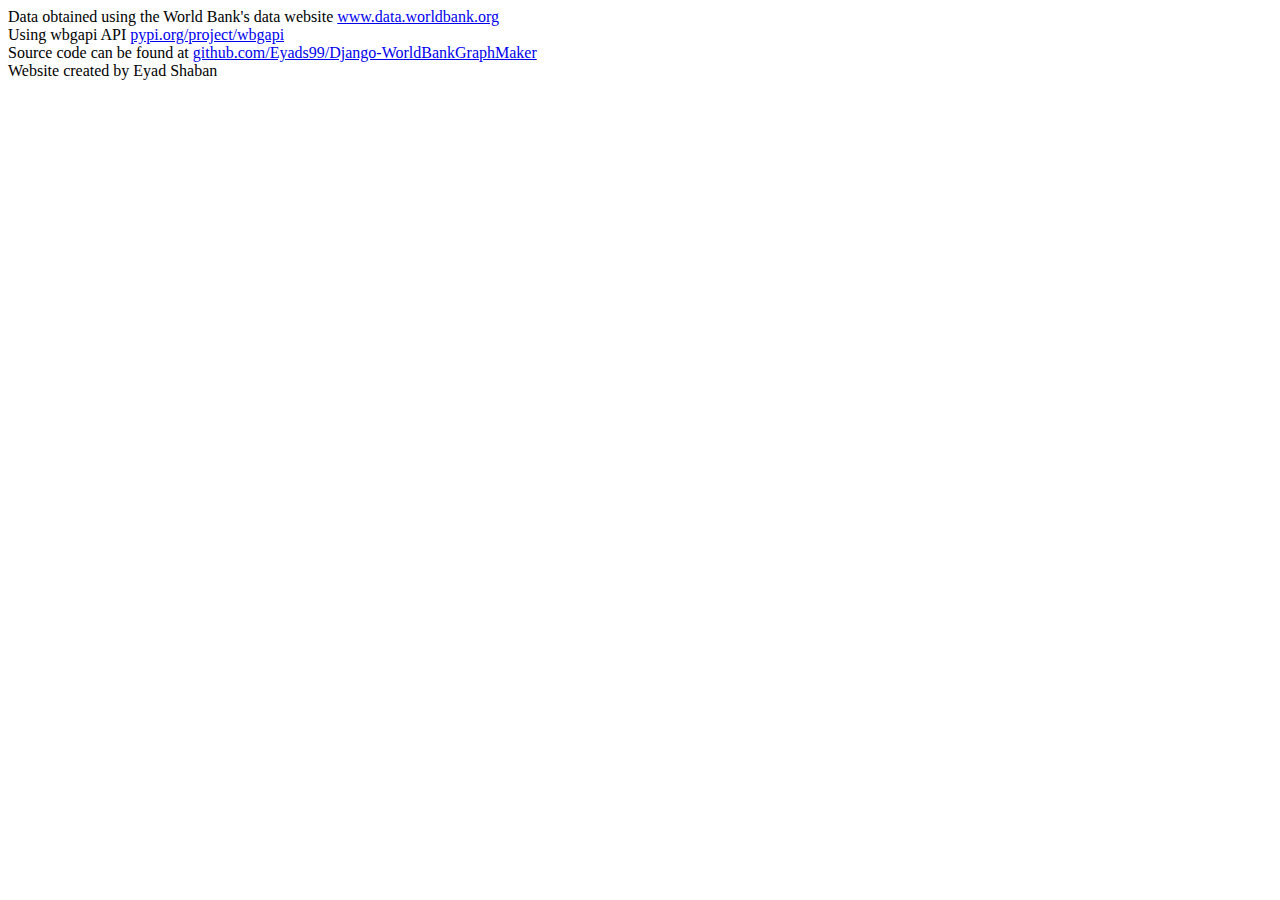
<file: WB/templates/WB/index1.html>
<html lang="en">
Data obtained using the World Bank's data website <a href="https://data.worldbank.org">www.data.worldbank.org</a>
<br>
Using wbgapi API <a href="https://pypi.org/project/wbgapi">pypi.org/project/wbgapi</a>
<br>
Source code can be found at
<a href="https://github.com/Eyads99/Django-WorldBankGraphMaker">github.com/Eyads99/Django-WorldBankGraphMaker</a>
<br>
Website created by Eyad Shaban
</html>
</file>
